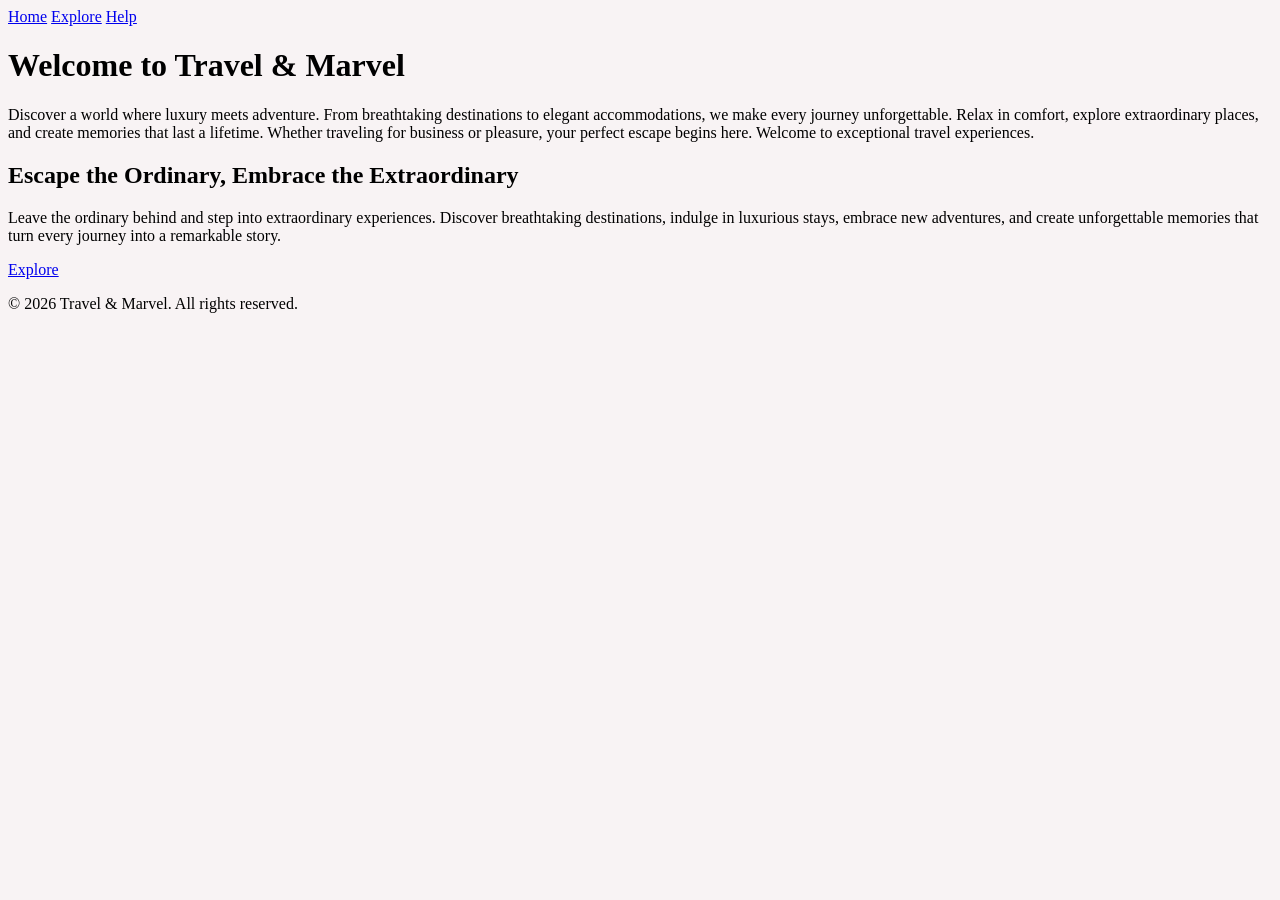
<file: files/index.html>
<!DOCTYPE html>
<html lang="en">
  <head>
    <meta charset="UTF-8">
    <meta name="viewport" content="width=device-width, initial-scale=1.0">
    <title>Travel & Marvel</title>
    <link rel="stylesheet" href="styles.css">
  </head>

  <body>
    <header>
      <nav class="top-nav">
        <a href="index.html" class="active">Home</a>
        <a href="about.html">Explore</a>
        <a href="info.html">Help</a>
      </nav>
    </header>

    <main class="page-content hero">
      <h1>Welcome to Travel & Marvel</h1>
      <p>Discover a world where luxury meets adventure. From breathtaking destinations to elegant accommodations, we make every journey unforgettable. Relax in comfort, explore extraordinary places, and create memories that last a lifetime. Whether traveling for business or pleasure, your perfect escape begins here. Welcome to exceptional travel experiences.</p>
      <h2>Escape the Ordinary, Embrace the Extraordinary</h2>
      <p>Leave the ordinary behind and step into extraordinary experiences. Discover breathtaking destinations, indulge in luxurious stays, embrace new adventures, and create unforgettable memories that turn every journey into a remarkable story.</p>
      <p><a class="button-link" href="about.html">Explore</a></p>
    </main>

    <footer>
      <p>&copy; 2026 Travel & Marvel. All rights reserved.</p>
    </footer>
  </body>
</html>
</file>
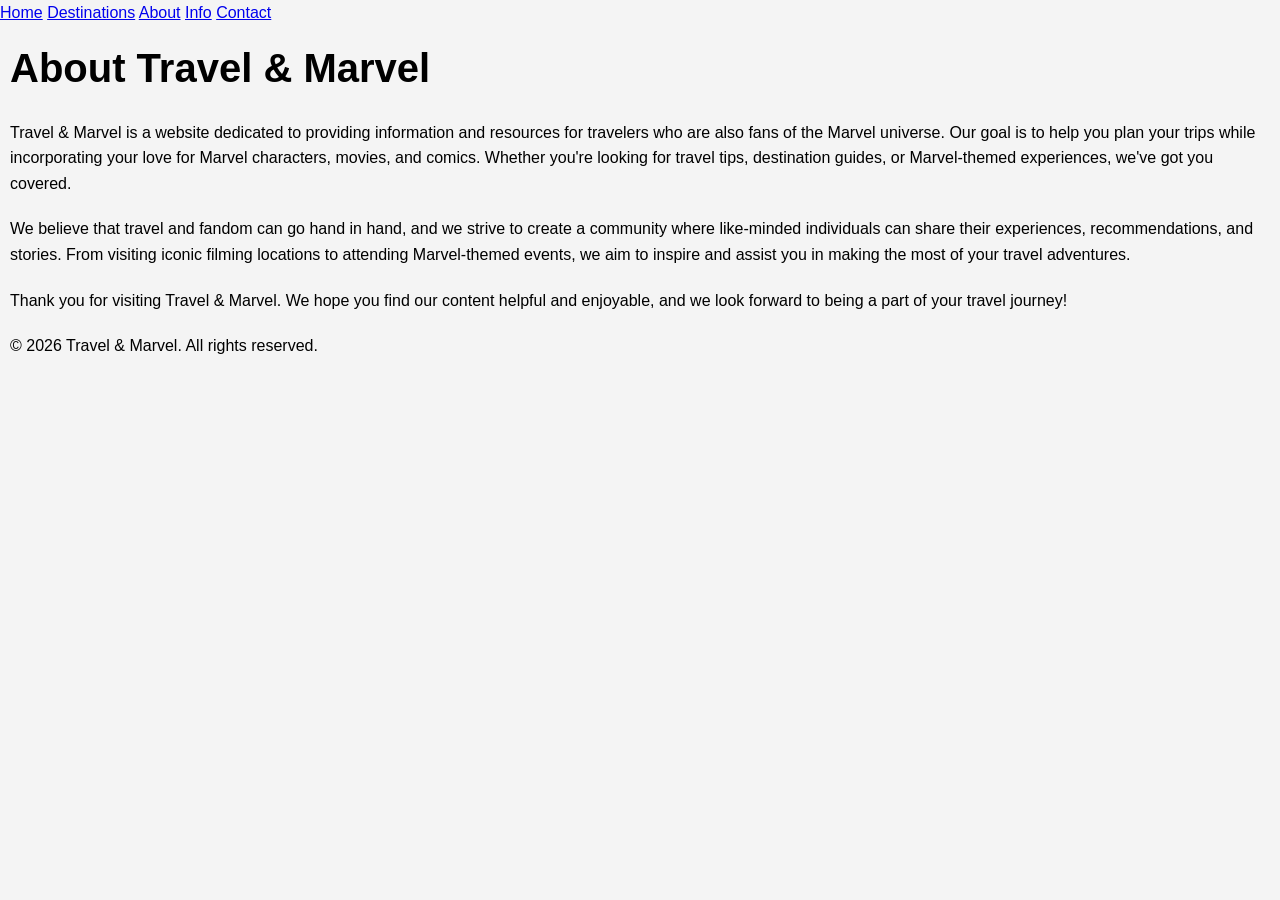
<file: about.html>
<!DOCTYPE html>
<html lang="en">
    <head>
        <meta charset="UTF-8">
        <meta name="viewport" content="width=device-width, initial-scale=1.0">
        <title>About Travel & Marvel</title>
        <link rel="stylesheet" href="style.css">
    </head>

    <body>
        <nav>
            <a href="travelandmarvel.html">Home</a>
            <a href="destinations.html">Destinations</a>
            <a href="about.html" class="active">About</a>
            <a href="info.html">Info</a>
            <a href="contact.html">Contact</a>
        </nav>
        <main>
            <h1>About Travel & Marvel</h1>
            <p>Travel & Marvel is a website dedicated to providing information and resources for travelers who are also fans of the Marvel universe. Our goal is to help you plan your trips while incorporating your love for Marvel characters, movies, and comics. Whether you're looking for travel tips, destination guides, or Marvel-themed experiences, we've got you covered.</p>
            <p>We believe that travel and fandom can go hand in hand, and we strive to create a community where like-minded individuals can share their experiences, recommendations, and stories. From visiting iconic filming locations to attending Marvel-themed events, we aim to inspire and assist you in making the most of your travel adventures.</p>
            <p>Thank you for visiting Travel & Marvel. We hope you find our content helpful and enjoyable, and we look forward to being a part of your travel journey!</p>
         </main>
        <footer>
            <p>&copy; 2026 Travel & Marvel. All rights reserved.</p>
        
            
    </body>
</html>
</file>
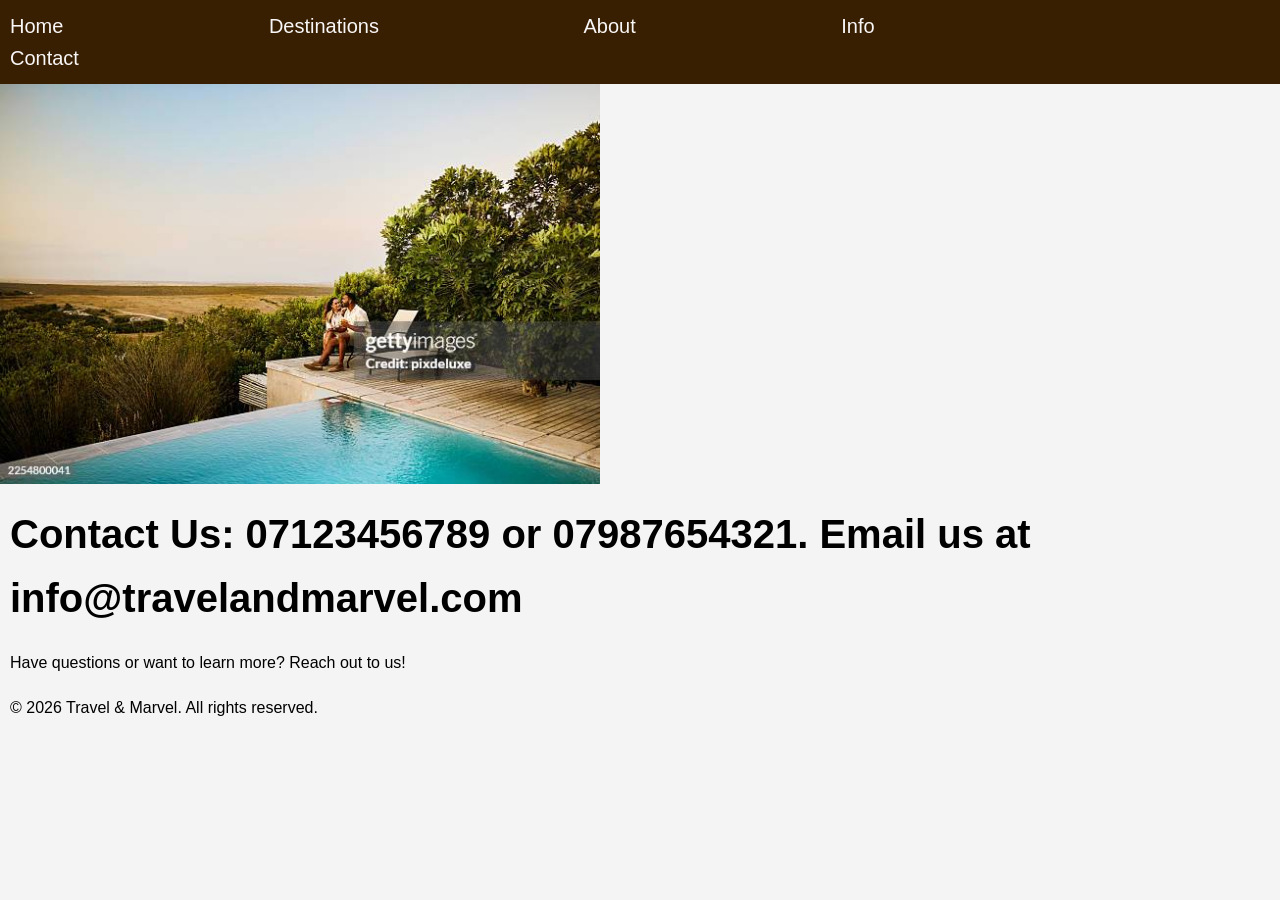
<file: contact.html>
<!DOCTYPE html>
<html lang="en">
 <head>
    <meta charset="UTF-8">
    <meta name="viewport" content="width=device-width, initial-scale=1.0">
    <title>Travel & Marvel</title>
    <link rel="stylesheet" href="style.css">
 </head>

  <body>
    <header>
      <nav class="top-nav">
        <a href="travelandmarvel.html">Home</a>
        <a href="destinations.html">Destinations</a>
        <a href="about.html">About</a>
        <a href="info.html">Info</a>
        <a href="contact.html" class="active">Contact</a>
      </nav>
    </header>

    <main class="page-content">
        <img src="Relaxation.jpg" alt="Travel and Marvel Contact" width="600" height="400">
      <h1>Contact Us: 07123456789 or 07987654321. Email us at info@travelandmarvel.com</h1>
      <p>Have questions or want to learn more? Reach out to us!</p>   
      </form>
    </main>

    <footer>
      <p>&copy; 2026 Travel & Marvel. All rights reserved.</p>
    </footer>
  </body>
</html>
</file>
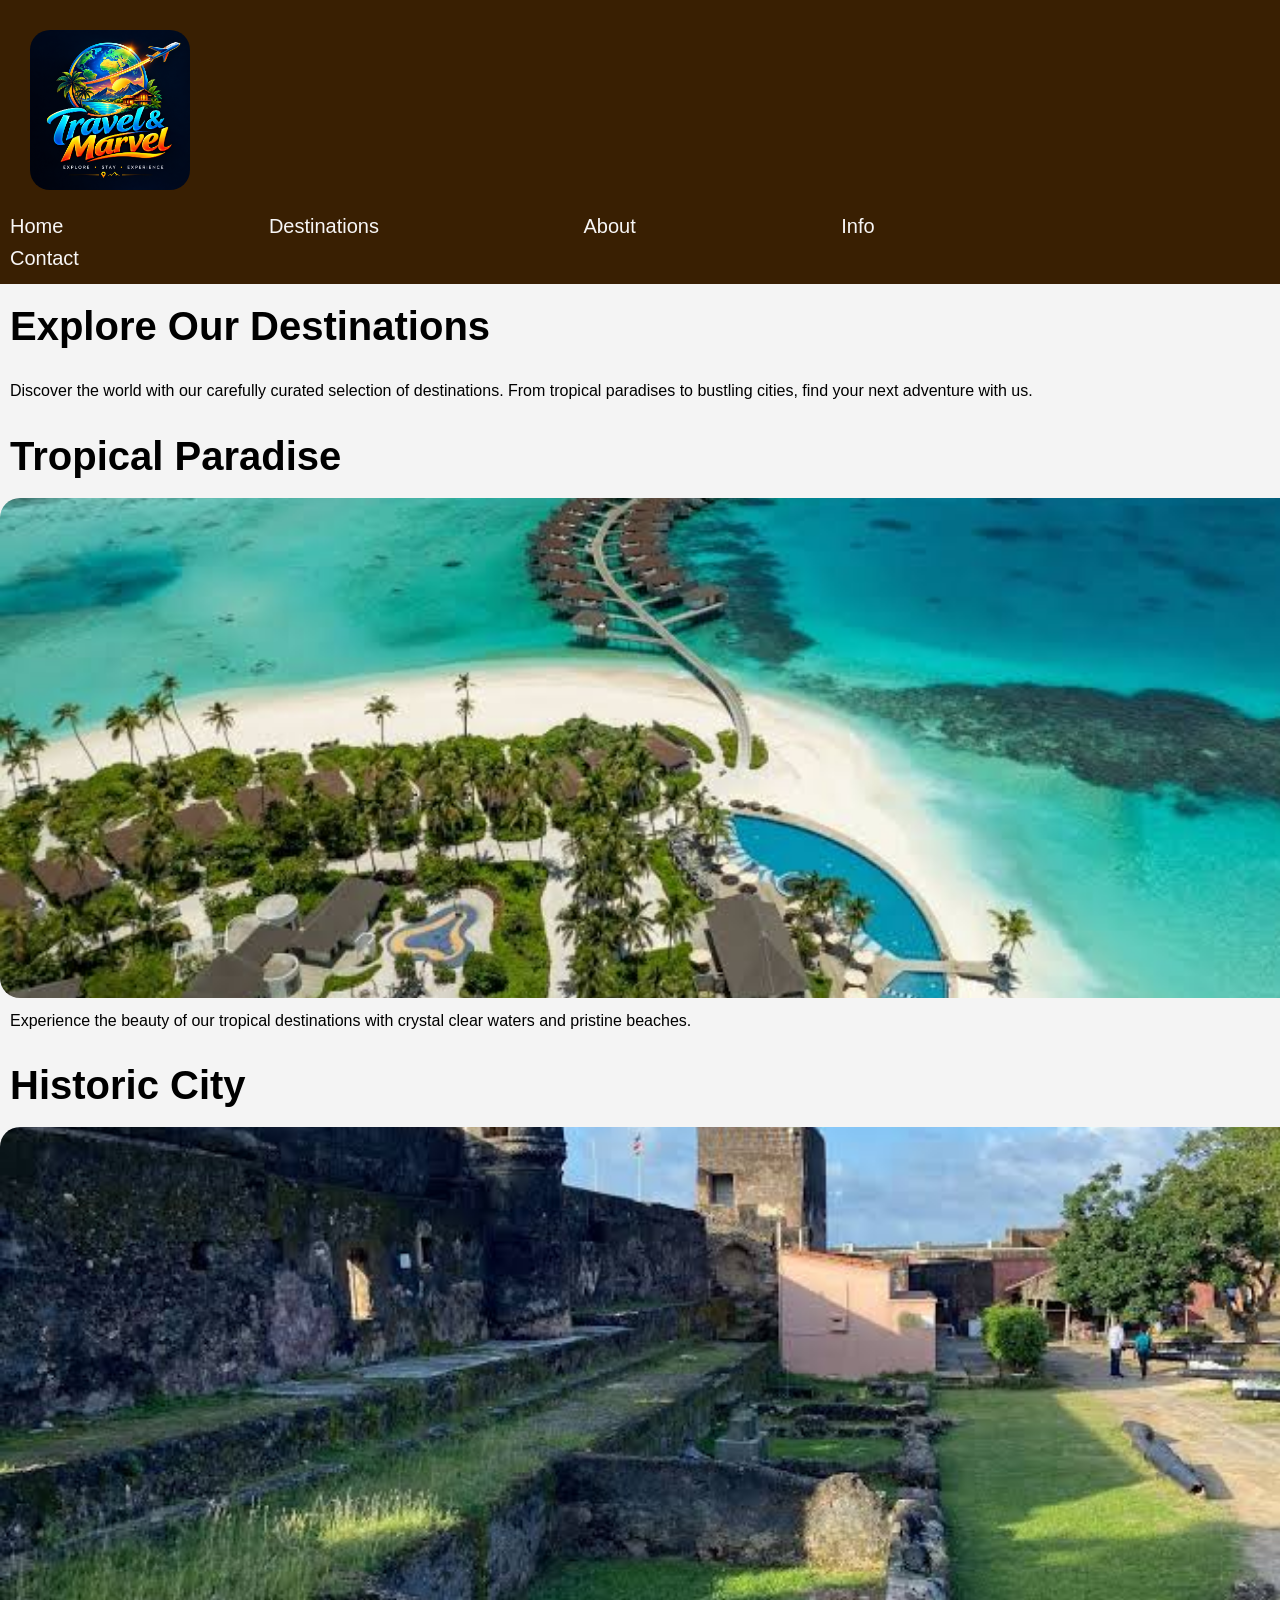
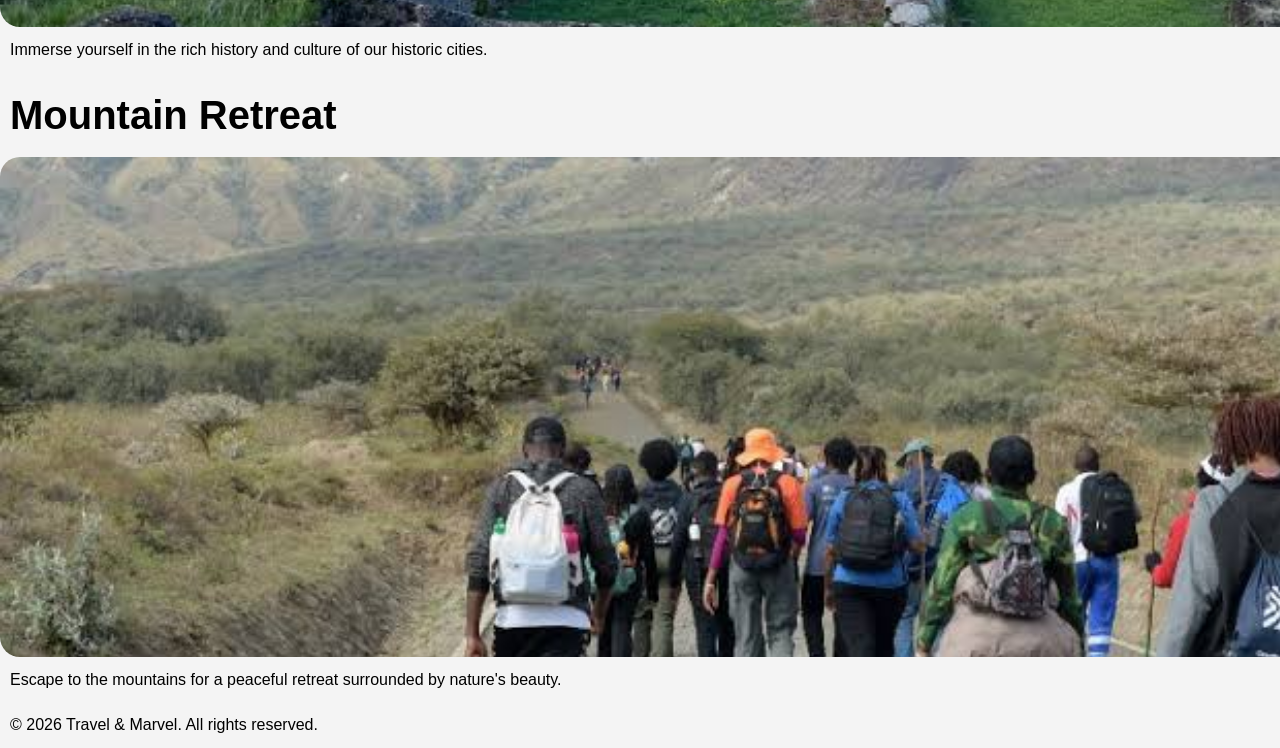
<file: destinations.html>
<!DOCTYPE html>
<html lang="en">
<head>
    <meta charset="UTF-8">
    <meta name="viewport" content="width=device-width, initial-scale=1.0">
    <title>Destinations - Travel & Marvel</title>
    <link rel="stylesheet" href="style.css">
</head>
<body>
    <header>
        <nav class="top-nav">
            <img src="logo.png" alt="Travel and Marvel Logo" width="200" height="200">
            <a href="travelandmarvel.html">Home</a>
            <a href="destinations.html" class="active">Destinations</a>
            <a href="about.html">About</a>
            <a href="info.html">Info</a>
            <a href="contact.html">Contact</a>
        </nav>
    </header>

    <main class="page-content">
        <h1>Explore Our Destinations</h1>
        <p>Discover the world with our carefully curated selection of destinations. From tropical paradises to bustling cities, find your next adventure with us.</p>

        <section class="destination">

            <h2>Tropical Paradise</h2>
            <img src="Maldives.jpeg" alt="Tropical Paradise" width="1870" height="600" class="tropic">
            <p>Experience the beauty of our tropical destinations with crystal clear waters and pristine beaches.</p>
        </section>

        <section class="destination">

            <h2>Historic City</h2>
            <img src="Mombasa.jpeg" alt="Historic City" width="1870" height="600" class="tropic">
            <p>Immerse yourself in the rich history and culture of our historic cities.</p>
        </section>

        <section class="destination">
            
            <h2>Mountain Retreat</h2>
            <img src="Naivasha.jpeg" alt="Mountain Retreat" width="1870" height="600" class="tropic">
            <p>Escape to the mountains for a peaceful retreat surrounded by nature's beauty.</p>
        </section>
    </main>

    <footer>
        <p>&copy; 2026 Travel & Marvel. All rights reserved.</p>
    </footer>
</body>
</html>
</file>
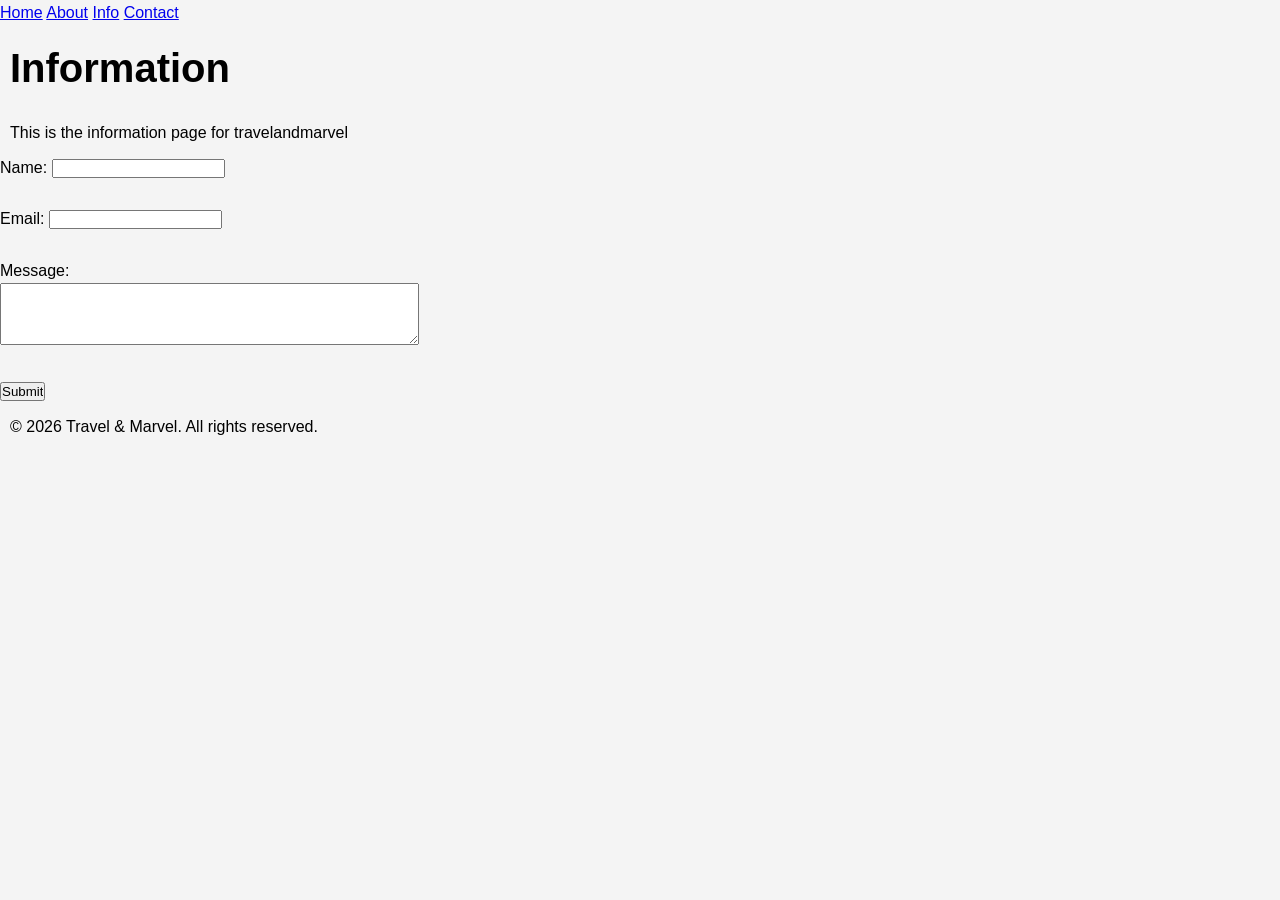
<file: info.html>
<!DOCTYPE html>
<html lang="en">
<head>
    <meta charset="UTF-8">
    <meta name="viewport" content="width=device-width, initial-scale=1.0">
    <title>Info</title>
    <link rel="stylesheet" href="style.css">
</head>
<body>
    <nav>
        <a href="travelandmarvel.html">Home</a>
        <a href="about.html">About</a>
        <a href="info.html" class="active">Info</a>
        <a href="contact.html">Contact</a>
    </nav>
    <main>
        <h1>Information</h1>
        <p>This is the information page for travelandmarvel</p>
    </main>
    <form>
        <label for="name">Name:</label>
        <input type="text" id="name" name="name" required><br><br>

        <label for="email">Email:</label>
        <input type="email" id="email" name="email" required><br><br>

        <label for="message">Message:</label><br>
        <textarea id="message" name="message" rows="4" cols="50" required></textarea><br><br>

        <input type="submit" value="Submit">
    <footer>
        <p>&copy; 2026 Travel & Marvel. All rights reserved.</p>
    </footer>
</body>
</html>
</file>
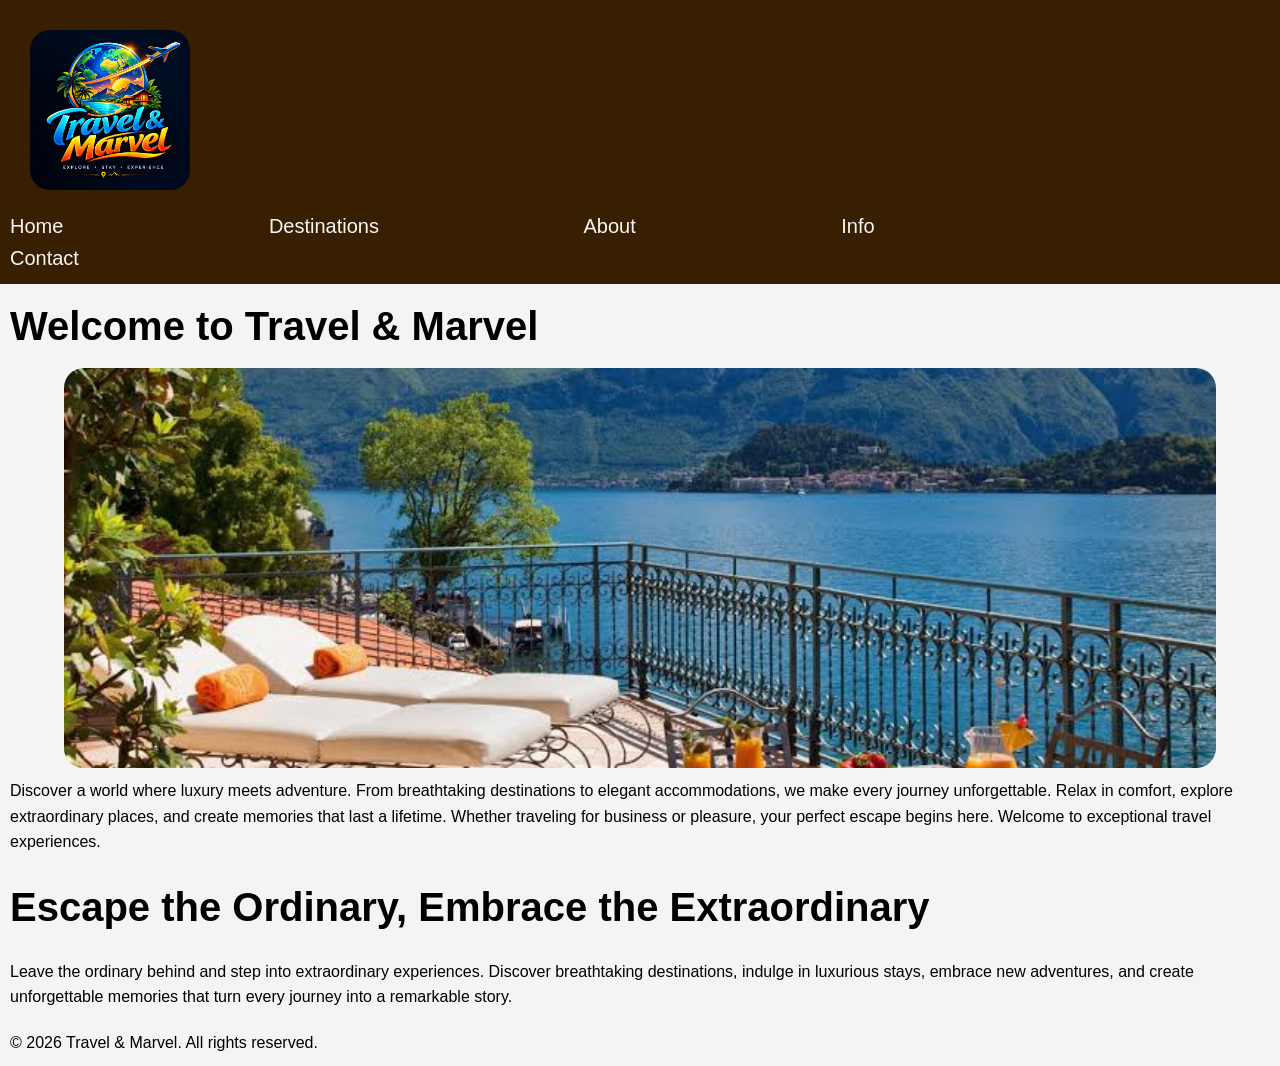
<file: travelandmarvel.html>
<!DOCTYPE html>
<html lang="en">
 <head>
    <meta charset="UTF-8">
    <meta name="viewport" content="width=device-width, initial-scale=1.0">
    <title>Travel & Marvel</title>
    <link rel="stylesheet" href="style.css">
 </head>

  <body>
    <header>
      <nav class="top-nav">
        <img src="logo.png" alt="Travel and Marvel Logo" width="200" height="200">
        <a href="travelandmarvel.html" class="active">Home</a>
        <a href="destinations.html">Destinations</a>
        <a href="about.html">About</a>
        <a href="info.html">Info</a>
        <a href="contact.html">Contact</a>
      </nav>
    </header>

    <main class="page-content hero">
      <div class="hero-content">
      <h1>Welcome to Travel & Marvel</h1>
      <img src="view.jpeg" alt="Travel and Marvel View"  class="banner-img">
      <p>Discover a world where luxury meets adventure. From breathtaking destinations to elegant accommodations, we make every journey unforgettable. Relax in comfort, explore extraordinary places, and create memories that last a lifetime. Whether traveling for business or pleasure, your perfect escape begins here. Welcome to exceptional travel experiences.</p>
      <h2>Escape the Ordinary, Embrace the Extraordinary</h2>

      <p>Leave the ordinary behind and step into extraordinary experiences. Discover breathtaking destinations, indulge in luxurious stays, embrace new adventures, and create unforgettable memories that turn every journey into a remarkable story.</p>
      </div>
    </main>

    <footer>
      <p>&copy; 2026 Travel & Marvel. All rights reserved.</p>
    </footer>
  </body>
</html>
</file>
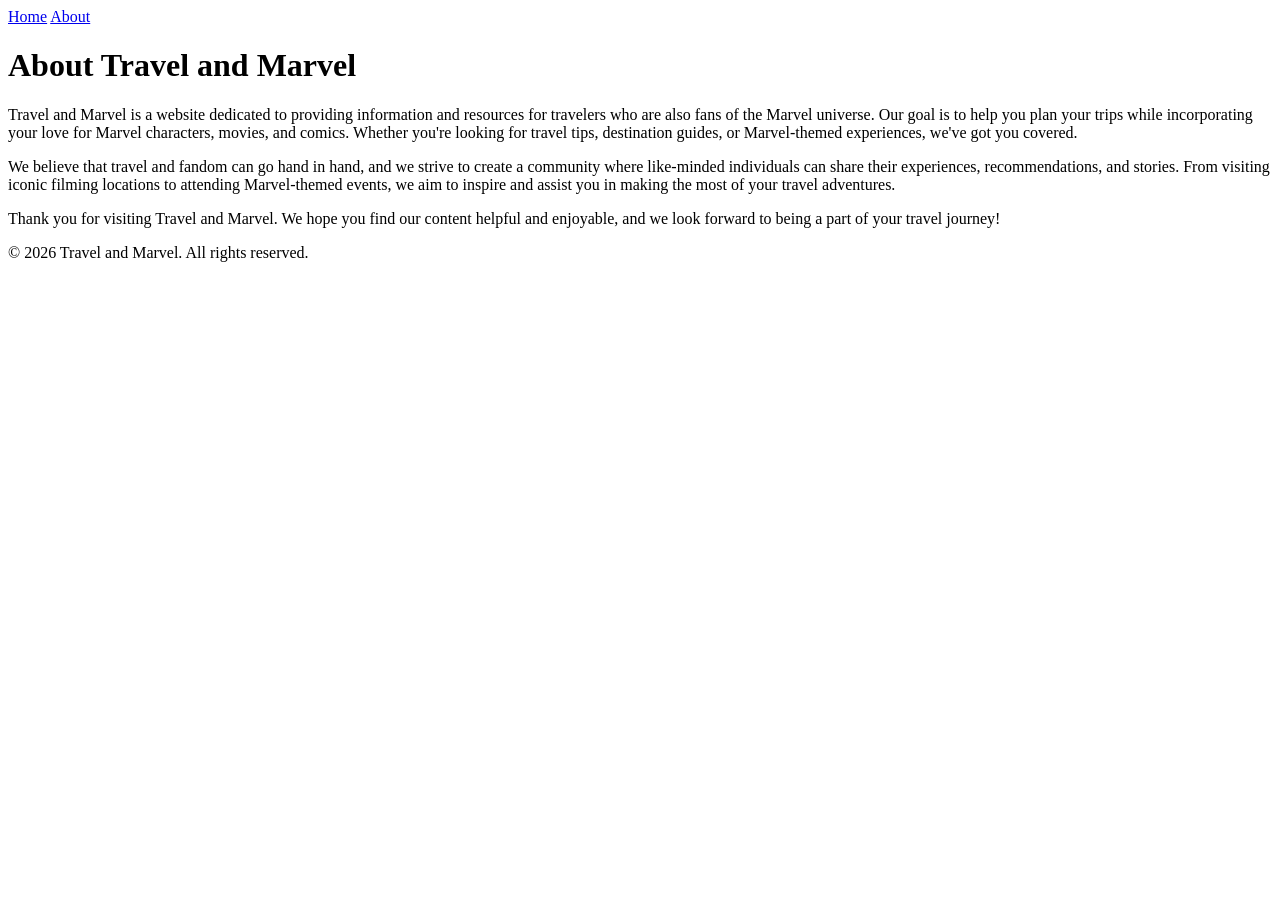
<file: clone/about.html>
<!DOCTYPE html>
<html lang="en">
    <head >
        <meta charset="UTF-8">
        <meta name="viewport" content="width=device-width, initial-scale=1.0">
        <title>About Travel and Marvel</title>
    </head>
    <body>
        <nav>
            
                <a href="travelandmarvel.html">Home</a>
                <a href="about.html">About</a>
        </nav>
        <main>
            <h1>About Travel and Marvel</h1>
            <p>Travel and Marvel is a website dedicated to providing information and resources for travelers who are also fans of the Marvel universe. Our goal is to help you plan your trips while incorporating your love for Marvel characters, movies, and comics. Whether you're looking for travel tips, destination guides, or Marvel-themed experiences, we've got you covered.</p>
            <p>We believe that travel and fandom can go hand in hand, and we strive to create a community where like-minded individuals can share their experiences, recommendations, and stories. From visiting iconic filming locations to attending Marvel-themed events, we aim to inspire and assist you in making the most of your travel adventures.</p>
            <p>Thank you for visiting Travel and Marvel. We hope you find our content helpful and enjoyable, and we look forward to being a part of your travel journey!</p>
         </main>
        <footer>        
            <p>&copy; 2026 Travel and Marvel. All rights reserved.</p>
        
            
    </body>
</file>
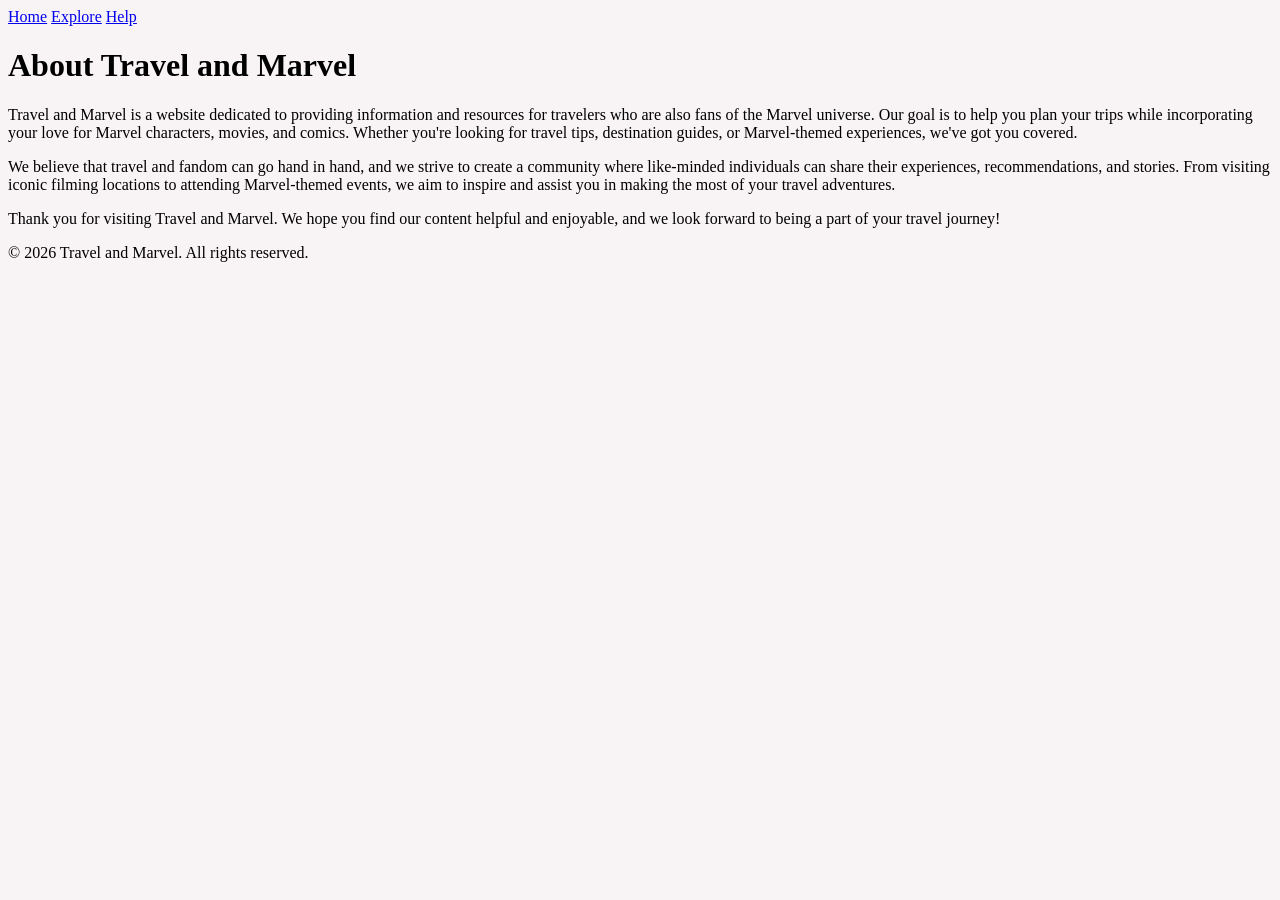
<file: files/about.html>
<link rel="stylesheet" href="styles.css">
    </head>
    <body>
        <header>
            <nav class="top-nav">
                <a href="index.html">Home</a>
                <a href="about.html" class="active">Explore</a>
                <a href="info.html">Help</a>
            </nav>
        </header>

        <main class="page-content">
            <h1>About Travel and Marvel</h1>
            <p>Travel and Marvel is a website dedicated to providing information and resources for travelers who are also fans of the Marvel universe. Our goal is to help you plan your trips while incorporating your love for Marvel characters, movies, and comics. Whether you're looking for travel tips, destination guides, or Marvel-themed experiences, we've got you covered.</p>
            <p>We believe that travel and fandom can go hand in hand, and we strive to create a community where like-minded individuals can share their experiences, recommendations, and stories. From visiting iconic filming locations to attending Marvel-themed events, we aim to inspire and assist you in making the most of your travel adventures.</p>
            <p>Thank you for visiting Travel and Marvel. We hope you find our content helpful and enjoyable, and we look forward to being a part of your travel journey!</p>
        </main>

        <footer>
            <p>&copy; 2026 Travel and Marvel. All rights reserved.</p>
        </footer>
    </body>
</html>
</file>
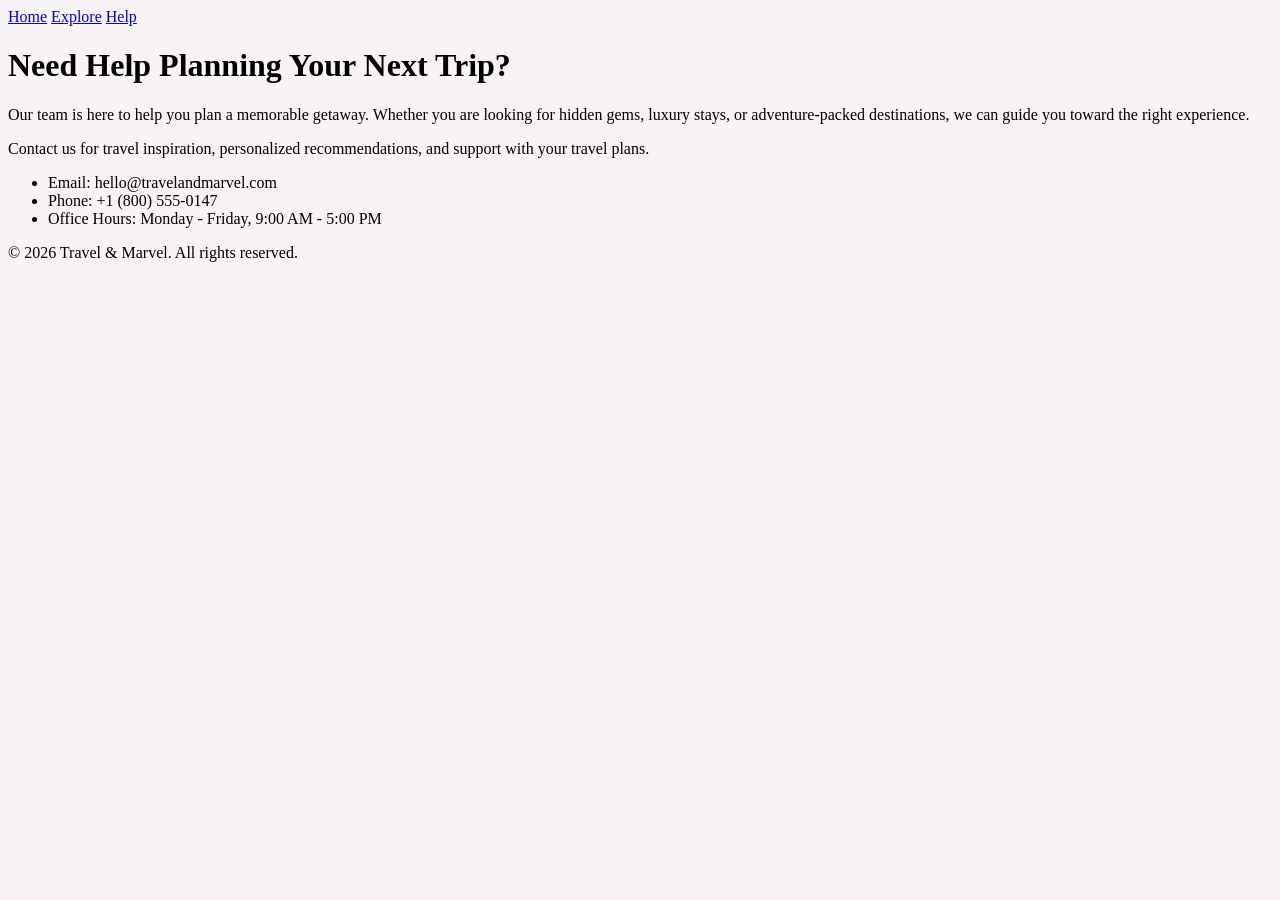
<file: files/info.html>
<!DOCTYPE html>
<html lang="en">
  <head>
    <meta charset="UTF-8">
    <meta name="viewport" content="width=device-width, initial-scale=1.0">
    <title>Travel & Marvel | Help</title>
    <link rel="stylesheet" href="styles.css">
  </head>

  <body>
    <header>
      <nav class="top-nav">
        <a href="index.html">Home</a>
        <a href="about.html">Explore</a>
        <a href="info.html" class="active">Help</a>
      </nav>
    </header>

    <main class="page-content">
      <h1>Need Help Planning Your Next Trip?</h1>
      <p>Our team is here to help you plan a memorable getaway. Whether you are looking for hidden gems, luxury stays, or adventure-packed destinations, we can guide you toward the right experience.</p>
      <p>Contact us for travel inspiration, personalized recommendations, and support with your travel plans.</p>
      <ul>
        <li>Email: hello@travelandmarvel.com</li>
        <li>Phone: +1 (800) 555-0147</li>
        <li>Office Hours: Monday - Friday, 9:00 AM - 5:00 PM</li>
      </ul>
    </main>

    <footer>
      <p>&copy; 2026 Travel & Marvel. All rights reserved.</p>
    </footer>
  </body>
</html>
</file>
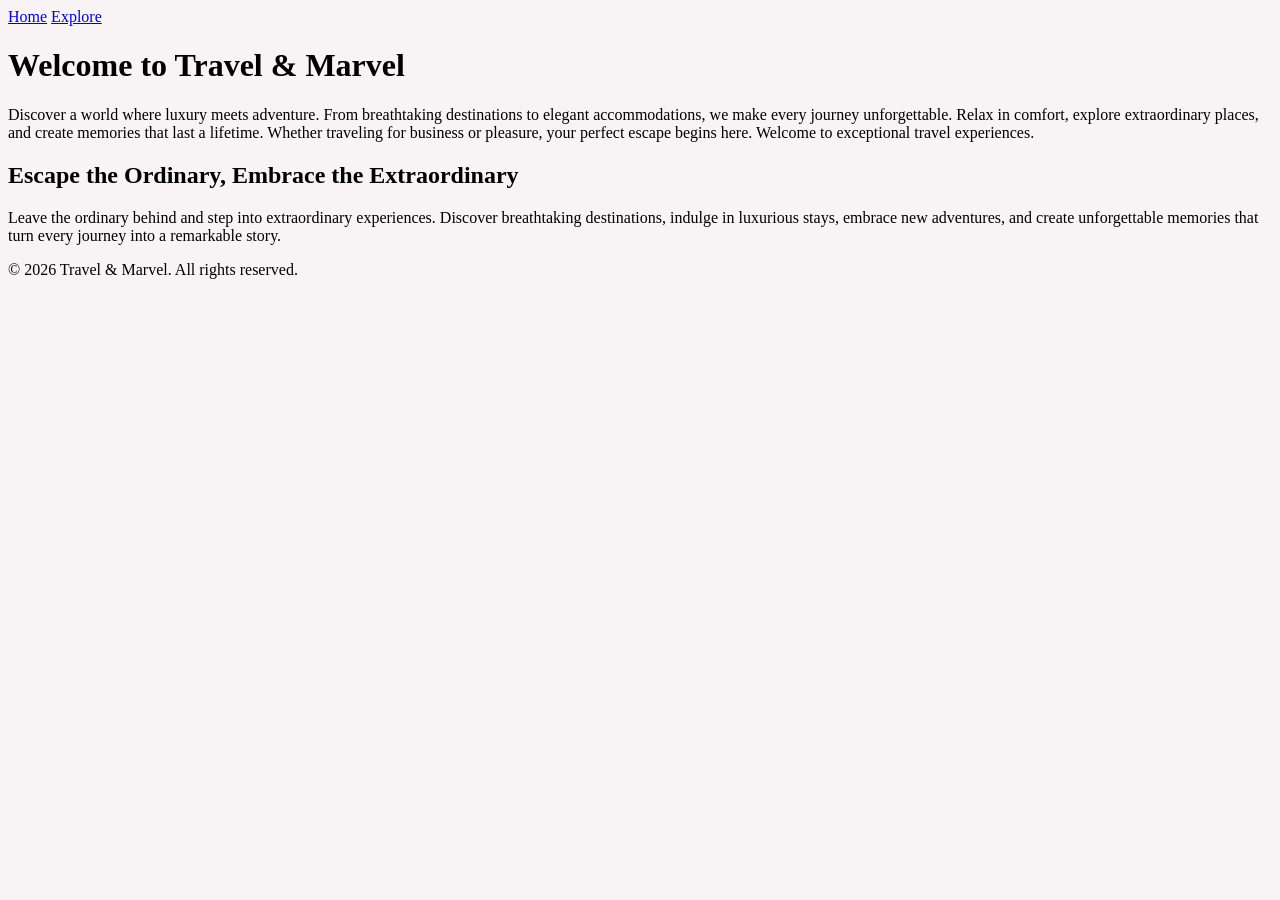
<file: files/Travel & Marvel Website Hompage.html>
<!DOCTYPE html>
<html lang="en">
 <head>
    <meta charset="UTF-8">
    <meta name="viewport" content="width=device-width, initial-scale=1.0">
    <title>Travel & Marvel</title>
    <link rel="stylesheet" href="styles.css">
 </head>

  <body>
    <header>
      <nav class="top-nav">
        <a href="index.html" class="active">Home</a>
        <a href="about.html">Explore</a>
      </nav>
    </header>

    <main class="page-content hero">
      <h1>Welcome to Travel & Marvel</h1>
      <p>Discover a world where luxury meets adventure. From breathtaking destinations to elegant accommodations, we make every journey unforgettable. Relax in comfort, explore extraordinary places, and create memories that last a lifetime. Whether traveling for business or pleasure, your perfect escape begins here. Welcome to exceptional travel experiences.</p>
      <h2>Escape the Ordinary, Embrace the Extraordinary</h2>
      <p>Leave the ordinary behind and step into extraordinary experiences. Discover breathtaking destinations, indulge in luxurious stays, embrace new adventures, and create unforgettable memories that turn every journey into a remarkable story.</p>
    </main>

    <footer>
      <p>&copy; 2026 Travel & Marvel. All rights reserved.</p>
    </footer>
  </body>
</html>
</file>
<file: files/styles.css>
body{
    background-color: rgba(248, 243, 244, 0.966)
}
</file>
<file: style.css>
* {
  margin: 0;
  padding: 0;
  box-sizing: border-box;
}

header {
  display: flex;
  position: center;
  justify-content: center;
  align-items: center;
  background-color: #391f02;
  color: #fcfcfc;
  padding: 10px;
  font-size: 20px;
 
}

header img {
    padding: 20px;
    display: flex;
    width: 200px;
    height: auto;
    border-radius: 40px;
  
}

header nav a {
  justify-content: space-between;  
  color: #f8f6f6;
  text-decoration: none;
  margin-right: 200px;
}

body {
  font-family: Archivo Black regular, sans-serif;
  background-color: #f4f4f4;
  color: #000000;
  line-height: 1.6;
}
h1, h2 {
  padding: 10px;
  font-size: 40px;
  font-family: Nimbus Roman No9 L regular, sans-serif;
}

.welcome {
  background-color: #f3f3f3;
  color: #a33d3d;
  padding: 20px;
  justify-content: center;
  align-items: center;
}

.banner-img {
  width: 90%;
  height: 400px;
  object-fit: cover;
  display: block;
  margin: 0 auto;
  border-radius: 20px;
  range : center;
}

p {
  padding: 10px;
  text-align: left;
}

.tropic {
  width: 1400px;
  height: 500px;
  object-fit: cover;
  display: block;
  margin: 0 auto;
  border-radius: 20px;
}
</file>
